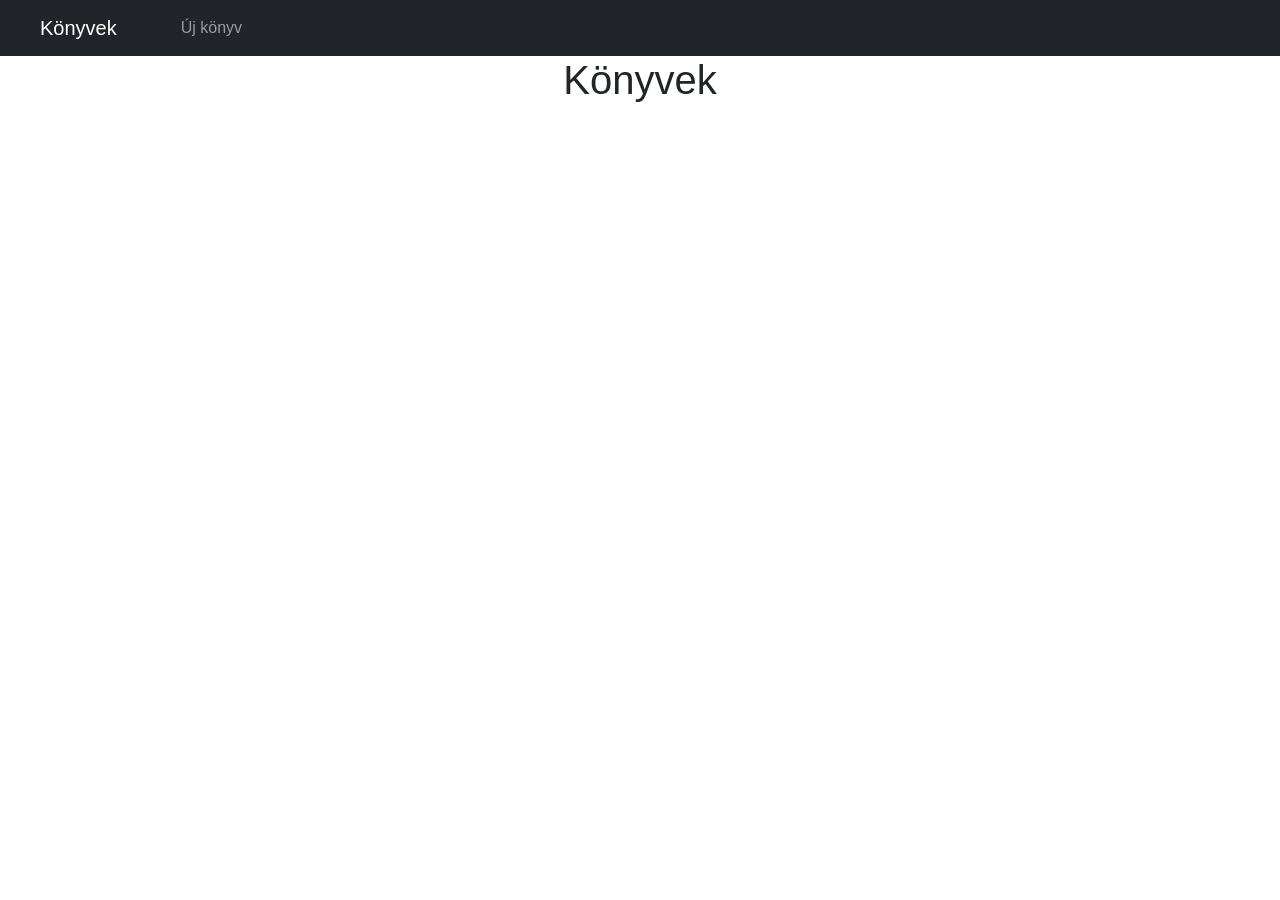
<file: pizza-main/index.html>
<!DOCTYPE html>
<html lang="en">
<head>
    <meta charset="UTF-8">
    <meta name="viewport" content="width=device-width, initial-scale=1.0">
    <link href="https://cdn.jsdelivr.net/npm/bootstrap@5.3.3/dist/css/bootstrap.min.css" rel="stylesheet" integrity="sha384-QWTKZyjpPEjISv5WaRU9OFeRpok6YctnYmDr5pNlyT2bRjXh0JMhjY6hW+ALEwIH" crossorigin="anonymous">
    <link rel="stylesheet" href="style.css">
    <link rel="stylesheet" href="https://cdn.jsdelivr.net/npm/bootstrap-icons@1.11.3/font/bootstrap-icons.min.css">
    <title>Könyvek</title>
</head>
<body>
    <nav class="navbar navbar-expand-lg navbar-dark bg-dark">
        <a class="navbar-brand" href="#">Könyvek</a>
        <button class="navbar-toggler" type="button" data-toggle="collapse" data-target="#navbarSupportedContent" aria-controls="navbarSupportedContent" aria-expanded="false" aria-label="Toggle navigation">
            <span class="navbar-toggler-icon"></span>
        </button>
        <div class="collapse navbar-collapse" id="navbarSupportedContent">
            <ul class="navbar-nav mr-auto">
                <li class="nav-item">
                    <a class="nav-link" href="szallasFelvetel.html">Új könyv</a>
                </li>
            </ul>
        </div>
    </nav>
    <h1 >Könyvek</h1>

    <div class="container mt-4">
        <div class="row" id="kartya">

        </div>
    </div>
    <script src="script.js"></script>
</body>
</html>
</file>
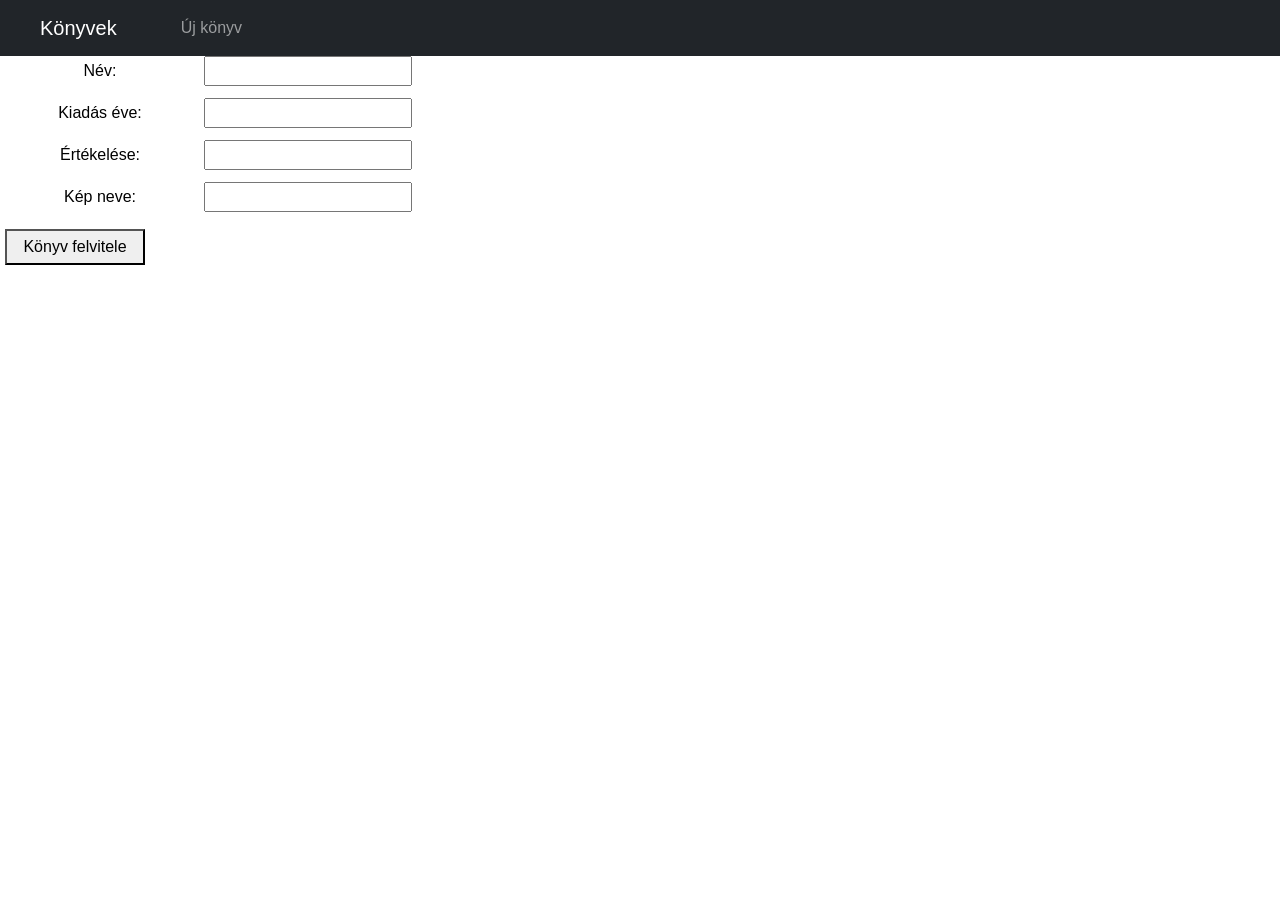
<file: pizza-main/szallasFelvetel.html>
<!DOCTYPE html>
<html lang="en">
<head>
    <meta charset="UTF-8">
    <meta name="viewport" content="width=device-width, initial-scale=1.0">
    <link href="https://cdn.jsdelivr.net/npm/bootstrap@5.3.3/dist/css/bootstrap.min.css" rel="stylesheet" integrity="sha384-QWTKZyjpPEjISv5WaRU9OFeRpok6YctnYmDr5pNlyT2bRjXh0JMhjY6hW+ALEwIH" crossorigin="anonymous">
    <link rel="stylesheet" href="style.css">
    <title>Könyvek</title>
</head>
<body>
    <nav class="navbar navbar-expand-lg navbar-dark bg-dark">
        <a class="navbar-brand" href="index.html">Könyvek</a>
        <button class="navbar-toggler" type="button" data-toggle="collapse" data-target="#navbarSupportedContent" aria-controls="navbarSupportedContent" aria-expanded="false" aria-label="Toggle navigation">
            <span class="navbar-toggler-icon"></span>
        </button>
        <div class="collapse navbar-collapse" id="navbarSupportedContent">
            <ul class="navbar-nav mr-auto">
                <li class="nav-item">
                    <a class="nav-link" href="#">Új könyv</a>
                </li>
            </ul>
        </div>
    </nav>
    <label for="">Név: </label>
    <input type="text" id="name"><br>
    <label for="">Kiadás éve: </label>
    <input type="number" id="date"><br>
    <label for="">Értékelése: </label>
    <input type="number" id="rating"><br>
    <label for="">Kép neve: </label>
    <input type="text" id="img"><br>

    <button onclick="addBook()">Könyv felvitele</button>
    <script src="script.js"></script>
</body>
</html>
</file>
<file: pizza-main/style.css>
body {
    font-family:Arial, Helvetica, sans-serif;

}
footer {
    position: fixed;
    left: 0;
    bottom: 0;
    width: 100%;
    text-align: center;
}
.cim {
    background-color: rgba(0, 0, 0, 0.2);
    text-align: center;
    font-size: 40px;
    color: whitesmoke;
}
button {
    width: 90%;
    height: 30%;
    margin: 5px;
    text-align: center;
    vertical-align: middle;
    line-height: 30px;
}
.card {
    background-color: lightgray;
    margin-bottom: 20px; 
    display: flex;
    justify-content: center;
    align-items: center;
}
label {
    color: aliceblue;
    text-align: center;
}
button{
    width: 140px;
}
h1{
    text-align: center;
}
p{
    text-align: center;
    font-family: system-ui, -apple-system, BlinkMacSystemFont, 'Segoe UI', Roboto, Oxygen, Ubuntu, Cantarell, 'Open Sans', 'Helvetica Neue', sans-serif;
    font-size: larger;
}
.card2 {
    background-color: lightgray;
    margin-bottom: 20px;
    margin-left: 20px;
    margin-right: 20px;
    border-radius: 10px;
    text-align: justify;
    padding-bottom: 10px;
    padding-left: 10px;
    padding-right: 10px;
    padding-top: 10px;
    margin-top: 20px;
}
label{
    border-radius: 5px;
}

a{
    padding-left: 40px;
}
li{
    padding-left: 40px;
}
nav{
    padding-bottom: 40px;
}
.be{
    text-align: center;
}
label{
    width: 200px;
    padding-bottom: 15px;
    color: black;
}
img{
    width: 200px;
    height: 250px;
    margin: auto;
    display: block;
}
h1,h3,h4,h5{
    text-align: center;
}
h3{
    color: grey!important;
    font-size: 20px;
}
h4{
    font-weight: bold;
}
i{
    size: 150%;
}
i{
    color: #0d6efd!important;
}
</file>
